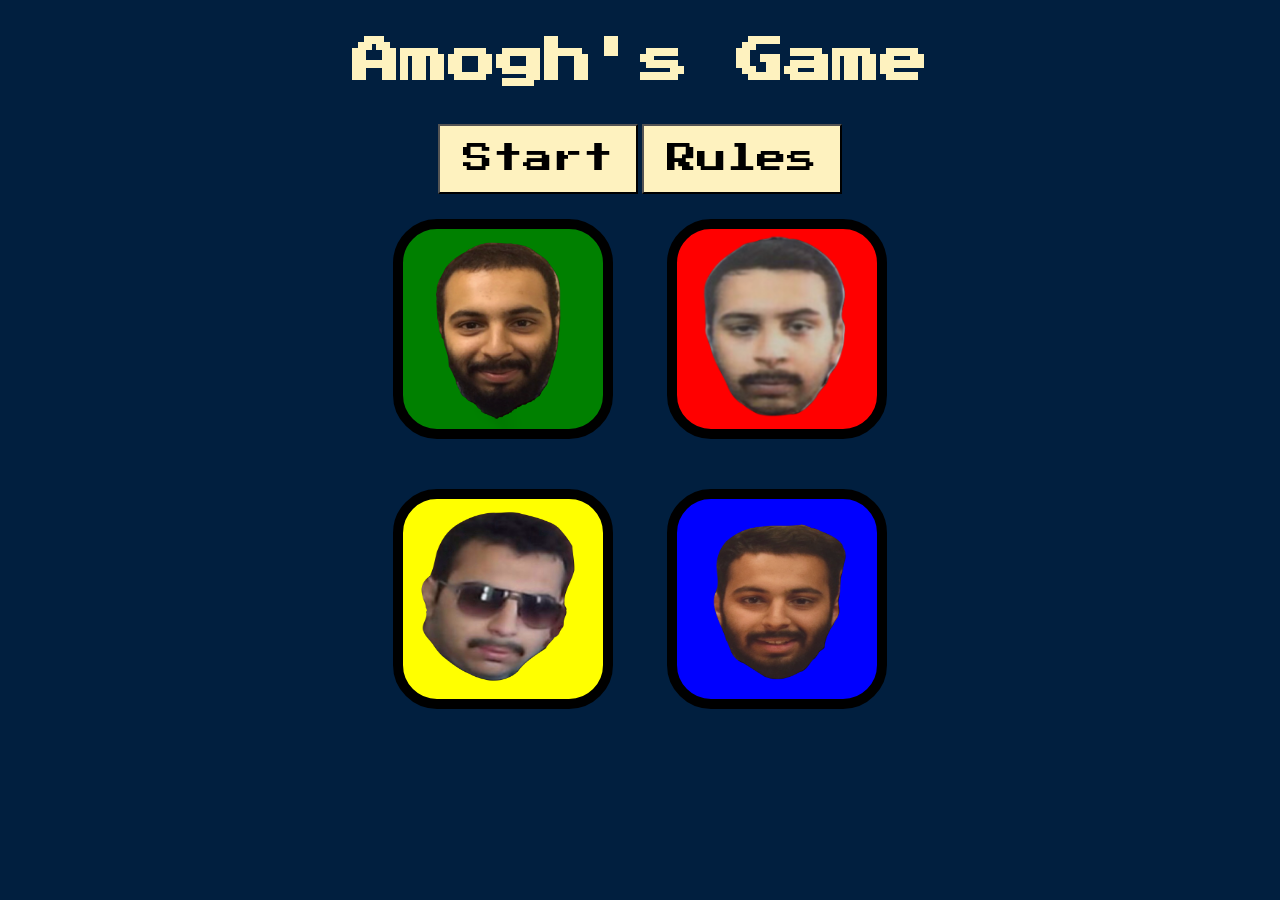
<file: index.html>
<!DOCTYPE html>
<html lang="en" dir="ltr">

<head>
  <meta charset="utf-8">
  <title>Amogh's Game</title>
  <link rel="icon" href="amoghicon.png" type="image/icon type">
  <!-- <link href="https://cdn.jsdelivr.net/npm/bootstrap@5.0.1/dist/css/bootstrap.min.css" rel="stylesheet" integrity="sha384-+0n0xVW2eSR5OomGNYDnhzAbDsOXxcvSN1TPprVMTNDbiYZCxYbOOl7+AMvyTG2x" crossorigin="anonymous"> -->
  <link rel="stylesheet" href="styles.css">
  <link href="https://fonts.googleapis.com/css?family=Press+Start+2P" rel="stylesheet">

</head>

<body>
  <h1 id="level-title">Amogh's Game</h1>
  <button type="button" class="start"><a href="#">Start</a></button>
  <button type="button" class="rules"><a href="http://sgrpnwr.github.io/rules">Rules</a></button>
  <div class="container">
    
    <div class="row">

      <div type="button" id="green" class="btnn green">
<img class="amogh" src="a2.png">
      </div>

      <div type="button" id="red" class="btnn red">
            <img class="amogh" src="amoghicon.png">
      </div>
    </div>

    <div class="row">

      <div type="button" id="yellow" class="btnn yellow">
        <img class="amogh" src="amogh.png">
      </div>
      <div type="button" id="blue" class="btnn blue">
<img class="amogh" src="a3.png">
      </div>

    </div>

  </div>

  <script src="https://code.jquery.com/jquery-3.6.0.js" integrity="sha256-H+K7U5CnXl1h5ywQfKtSj8PCmoN9aaq30gDh27Xc0jk=" crossorigin="anonymous"></script>
  <!-- <script type="text/javascript" src="index.js"></script> -->
  <script type="text/javascript" src="index.js">

</script>
</body>

</html>
</file>
<file: styles.css>
body {
  text-align: center;
  background-color: #011F3F;
}

#level-title {
  font-family: 'Press Start 2P', cursive;
  font-size: 3rem;
  margin:  3%;
  color: #FEF2BF;
}

.container {
  display: block;
  width: 50%;
  margin: auto;

}

.btnn {
  margin: 25px;
  display: inline-block;
  height: 200px;
  width: 200px;
  border: 10px solid black;
  border-radius: 20%;
}

.game-over {
  background-color: red;
  opacity: 0.8;
}

a{


}
.opa{

  opacity:0.5;
}
.red {
  background-color: red;
}

.green {
  background-color: green;
}

.blue {
  background-color: blue;
}

.yellow {
  background-color: yellow;
}

.pressed {
  box-shadow: 0 0 20px white;
  background-color: grey;
}
.redscreen{
  background-color: #CF0000;
}
.amogh{
  width:100%;
  height: 100%;
  border-radius: 55%;
}
.start,.rules{
  width:200px;
  height:70px;
  /*margin-top:1px;*/
  font-size: 30px;
    font-family: 'Press Start 2P', cursive;
 background-color: #FEF2BF;
}

  a{
  color:black;
  text-decoration: none;


}
</file>
